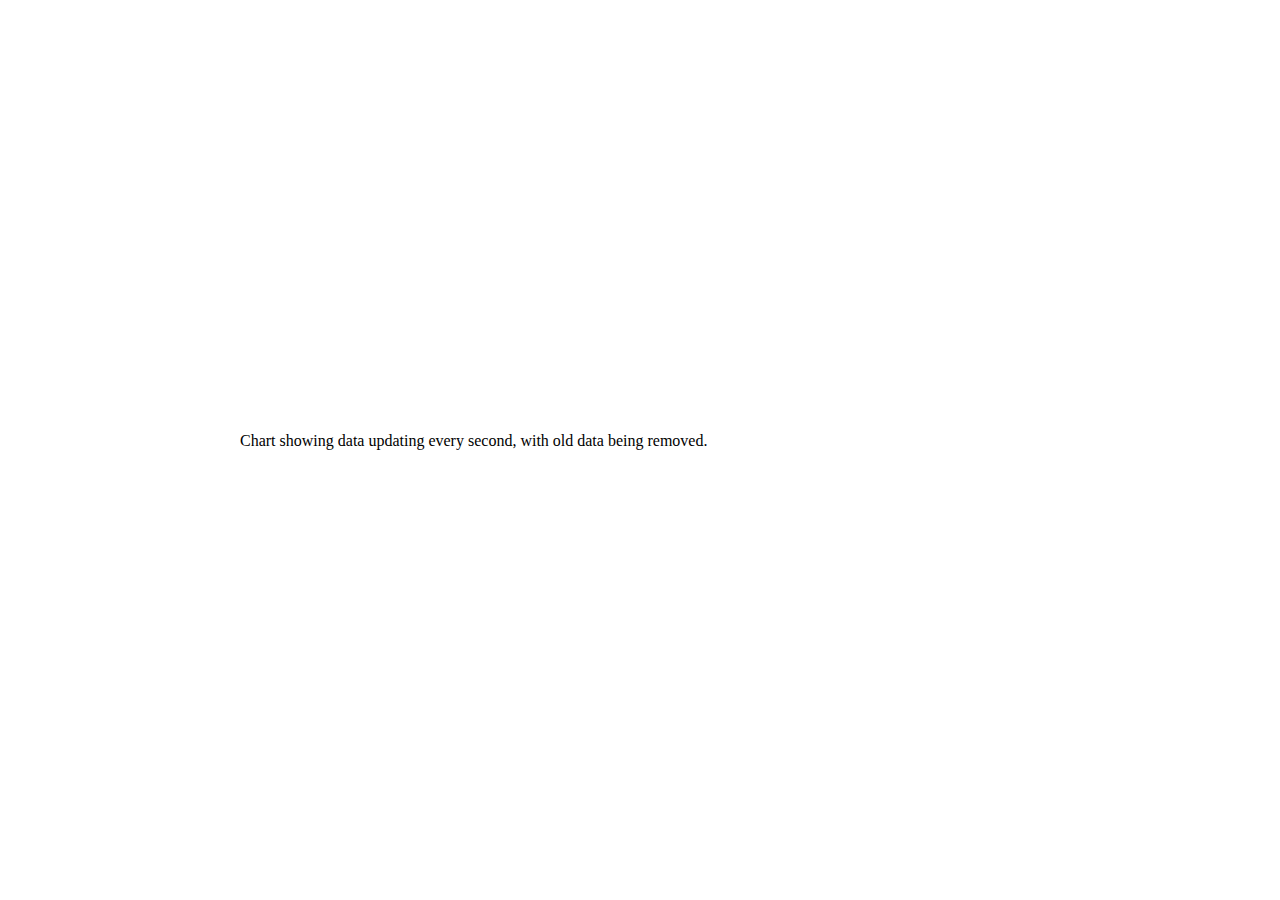
<file: templates/chart.html>
<!DOCTYPE html>
<html lang="en">
  <head>
	<meta charset="UTF-8" />
	<title>Weather App</title>
	<link href="/static/chartStyles.css" rel="stylesheet">
	
  </head>
  <body>

	<script src="https://code.highcharts.com/highcharts.js"></script>
	<script src="https://code.highcharts.com/modules/exporting.js"></script>
	<script src="https://code.highcharts.com/modules/export-data.js"></script>
	<script src="https://code.highcharts.com/modules/accessibility.js"></script>

	<figure class="highcharts-figure">
		<div id="container"></div>
		<p class="highcharts-description">
			Chart showing data updating every second, with old data being removed.
		</p>
	</figure>
	<script src="/static/chart.js"></script>
	  
  </body>
</file>
<file: static/chartStyles.css>
.highcharts-figure, .highcharts-data-table table {
    min-width: 320px; 
    max-width: 800px;
    margin: 1em auto;
  }
  
  #container {
    height: 400px;
  }
  
  .highcharts-data-table table {
    font-family: Verdana, sans-serif;
    border-collapse: collapse;
    border: 1px solid #EBEBEB;
    margin: 10px auto;
    text-align: center;
    width: 100%;
    max-width: 500px;
  }
  .highcharts-data-table caption {
    padding: 1em 0;
    font-size: 1.2em;
    color: #555;
  }
  .highcharts-data-table th {
    font-weight: 600;
    padding: 0.5em;
  }
  .highcharts-data-table td, .highcharts-data-table th, .highcharts-data-table caption {
    padding: 0.5em;
  }
  .highcharts-data-table thead tr, .highcharts-data-table tr:nth-child(even) {
    background: #f8f8f8;
  }
  .highcharts-data-table tr:hover {
    background: #f1f7ff;
  }
</file>
